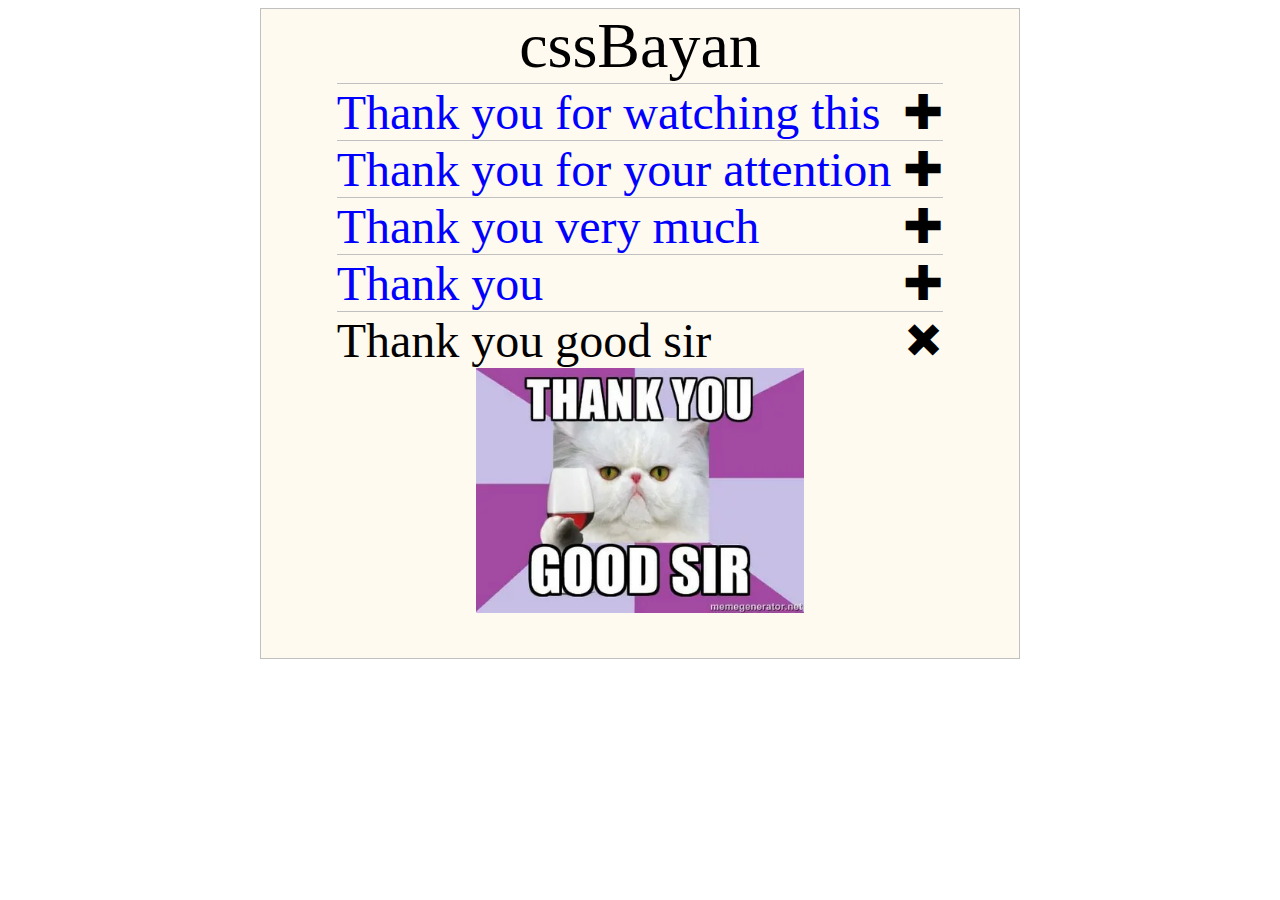
<file: cssBayan/index.html>
<!DOCTYPE html>
<html lang="en">
<head>
  <meta charset="UTF-8" />
  <meta name="viewport" content="width=device-width, initial-scale=1.0" />
  <link href="assets/favicon.ico" rel="shortcut icon" />
  <link rel="stylesheet" href="../cssBayan/style.css" />
  <title>cssBayan</title>
</head>
<body>
  <div class="main-acardion">
    <div class="name-acardion">cssBayan</div>
    <div class="acardion-container">
      <input type="radio" name="acor" id="acor1" checked="checked"/>
      <label for="acor1">Thank you for watching this<div class="crest"></div></label>
      <div class="acor-body">
        <img src="../picters/3.webp" alt="Thank you for watching this"/>
      </div>
      <input type="radio" name="acor" id="acor2" checked="checked"/>
      <label for="acor2">Thank you for your attention</label>
      <div class="acor-body">
        <img src="../picters/5.webp" alt="Thank you for your attention"/>
      </div>
      <input type="radio" name="acor" id="acor3" checked="checked"/>
      <label for="acor3">Thank you very much</label>
      <div class="acor-body">
        <img src="../picters/6.webp" alt="Thank you very much"/>
      </div>
      <input type="radio" name="acor" id="acor4" checked="checked"/>
      <label for="acor4">Thank you</label>
      <div class="acor-body">
        <img src="../picters/7.webp" alt="Thank you"/>
      </div>
      <input type="radio" name="acor" id="acor5" checked="checked"/>
      <label for="acor5">Thank you good sir</label>
      <div class="acor-body">
        <img src="../picters/8.webp" alt="Thank you good sir"/>
      </div>

    </div>
  </div>
</body>
</html>
</file>
<file: cssBayan/style.css>
.main-acardion{
    width: 60%;
    height:100%;
    border:0.1em solid silver;
    margin:0 auto;
    background-color: floralwhite;
    color: blue;
}
.main-acardion:hover{
    color: black;
}
.main-acardion:hover .acardion-container input:checked + label{
    opacity: 100;
}
.name-acardion{
    font-size: 4em;
    text-align: center;
    color: black;
}
.acardion-container .acor-body{
    width:calc(100%-20px);
    height:0;
    color: black;
    margin:0 auto;
    line-height: 3.5em;
    padding: 0 2em;
    box-sizing: border-box;
    transition: color 0.5s,padding 0.5s;
    overflow: hidden;
    font-family: Verdana,sans-serif;
    font-size: 2em;
}
.acardion-container label{
    cursor: pointer;
    display: block;
    width: 80%;
    z-index: 100;
    transition: color .35s;
    box-sizing: border-box;
    margin: 0 auto;
    border-top:1px solid silver;
    font-size: 3em;
    display: flex;
    justify-content: space-between;
    align-items: center;
}
.acardion-container input{
    display: none;
}
.acardion-container label:after{
    content:'\271A';
    color: black;
}
.acardion-container input:checked + label:after{
 transition: transform .35s;
 transform: rotate(45deg);
}
.acardion-container input:checked + label + .acor-body{
    width:60%;
    height: auto;
    text-align: center;
}
.acardion-container input:checked + label{
    color: black;
}
.acardion-container label:hover + .acor-body {
    width:60%;
    height: auto;
    color:#000;
    transition: all 5s ease;
}
.acardion-container label:hover .acardion-container label:after{
    transition: transform .35s;
    transform: rotate(45deg);
   }

img{
    width: 100%;
    height:100%;
}
@media (max-width: 1240px) {
    .acardion-container label{
        font-size: 1.5em;
    }
    .name-acardion{
        font-size: 3em;
    }
}
@media (max-width: 650px) {
    .acardion-container label{
        font-size: 1em;
    }
    .name-acardion{
        font-size: 2.5em;
    }
    img{
        width:  4.5em;
        height: 4.5em;
    }
    .acardion-container .acor-body{
        padding: 0 1em;

    }
}
@media (max-width: 470px) {
    .acardion-container label{
        font-size: 0.5em;
    }
    .name-acardion{
        font-size: 2em;
    }
    img{
        width:  2.5em;
        height: 2.5em;
    }
    .acardion-container .acor-body{
        padding: 0 0.5em;

    }
}
</file>
